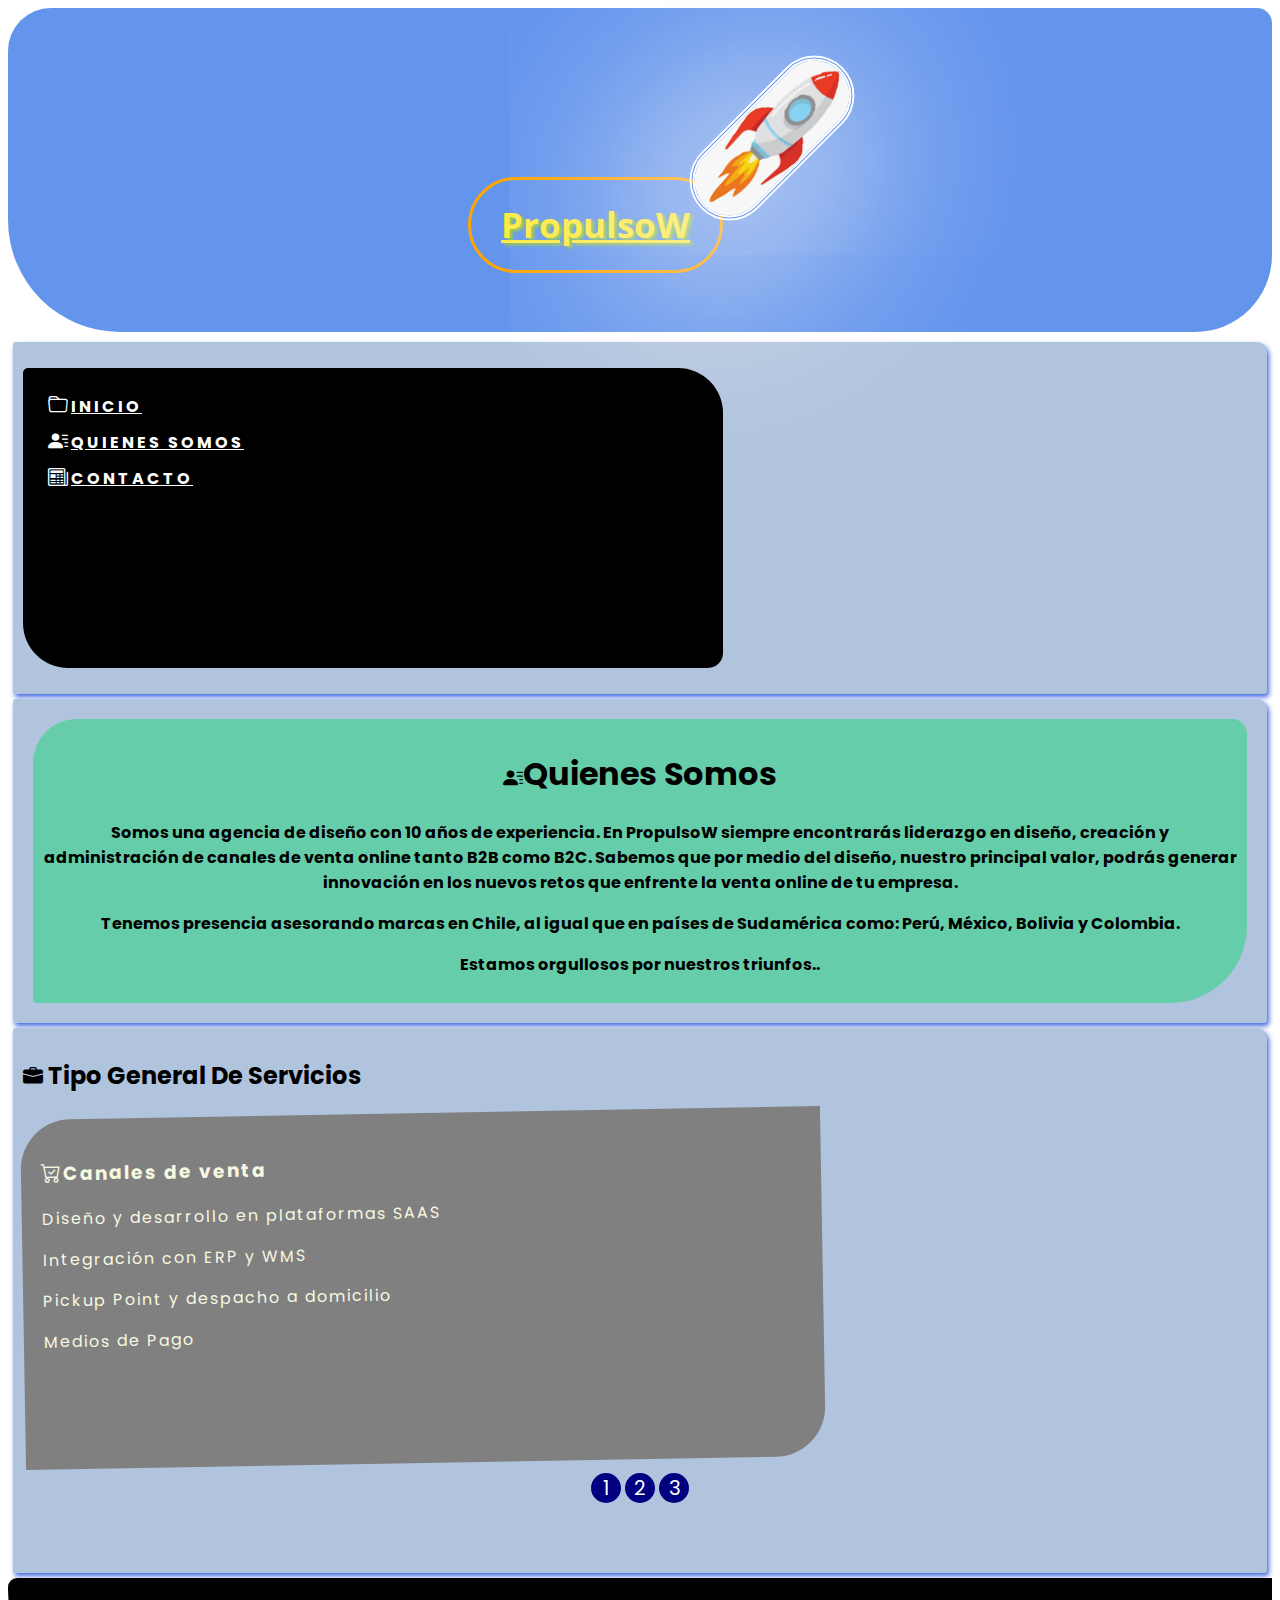
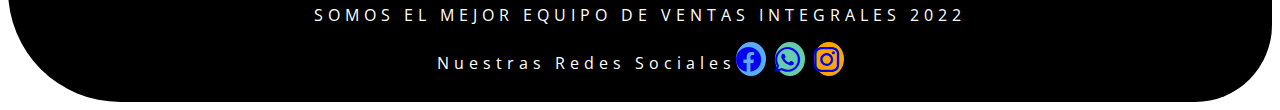
<file: index.html>
<!DOCTYPE html>
<html lang="es">
  <head>
    <meta charset="UTF-8" />
    <meta http-equiv="X-UA-Compatible" content="IE=edge" />
    <meta name="viewport" content="width=device-width, initial-scale=1.0" />
    <title>PropulsoW</title>
    <link rel="stylesheet" href="./css/style.css" /> 
    <link rel="stylesheet" type="text/css" href="./icons/font/bootstrap-icons.css">
    <link href="https://fonts.googleapis.com/css2?family=Lobster&family=Open+Sans:wght@300&family=Patrick+Hand&family=Poppins:wght@200&display=swap" rel="stylesheet">
  </head>
  <body>
    <header>
      <!--logo-->
      <h2 class="header_h1_encabezado">PropulsoW </h2>
      <img src="imagenes/logo_carro.png" alt="propulsor" class="header_img_logo">
     
    </header>
    <section>
      <nav>
        <ul class="nav_navegacion">
          <!--anclas-->
          <li><a href="index.html" class="a_link_bloque"><i class="bi bi-folder iconos"></i>INICIO </a></li>
           <li><a href="index.html#somos__id" class="a_link_bloque"><i class="bi bi-person-lines-fill iconos"></i>QUIENES SOMOS </a></li>       
          <li><a href="contacto.html" class="a_link_bloque"><i class="bi bi-newspaper iconos"></i>CONTACTO </a></li>
        </ul>
      </nav>
    </section>
    <section>
      <article id="somos__id">
          <div class="article_somos">
            <h1><i class="bi bi-person-lines-fill iconos"></i>Quienes Somos</h1>
            <p>Somos una agencia de diseño con 10 años de experiencia. En PropulsoW siempre encontrarás liderazgo en diseño, creación y administración de canales de venta online tanto B2B como B2C. Sabemos que por medio del diseño, nuestro principal valor, podrás generar innovación en los nuevos retos que enfrente la venta online de tu empresa.</p>

            <p>Tenemos presencia asesorando marcas en Chile, al igual que en países de Sudamérica como:
            Perú, México, Bolivia y Colombia.</p>
            <p>Estamos orgullosos por nuestros triunfos..</p>            
          </div>
      </article>
    </section>
    <section>
      <h2><i class="bi bi-briefcase-fill iconos"></i> Tipo General De Servicios</h2>
        <div class="container">  
          <ul class="slider">
            <li id="slide1" >              
                <h3><i class="bi bi-cart-check iconos"></i>Canales de venta</h3>
                  <p>Diseño y desarrollo en plataformas SAAS</p>
                  <p>Integración con ERP y WMS</p>
                  <p>Pickup Point y despacho a domicilio<p>
                  <p>Medios de Pago</p>                           
            </li>
            <li id="slide2">              
                <h3><i class="bi bi-journal-medical iconos"><i class="bi bi-file-person iconos"></i></i>Acompañamiento operacional</h3>
                  <p>Soporte tecnológico,
                  <p> Solución de problemas SaaS</p>
                  <p>Administración de catálogo y Back-end</p>
                  <p>Acompañamiento evolutivo Front-End</p>                           
            </li>            
            <li id="slide3">              
                <h3><i class="bi bi-megaphone iconos"></i>Marketing Dígital</h3>
                  <p>Administración de canales de tráfico
                  <p> Inversiones en ADS</p>
                  <p>Campañas en redes sociales</p>
                  <p>E-mail Marketing</p>
                  <p>Notificaciones Push</p>               
            </li>                      
          </ul>
          <ul class="menu">
            <li>
              <a href="#slide1">1</a>
            </li>
            <li>
              <a href="#slide2">2</a>
            </li>
            <li>
              <a href="#slide3">3</a>
            </li>
          </ul>  
        </div>
    </section>
    <footer class="footer_negro">
      <p>SOMOS EL MEJOR EQUIPO DE VENTAS INTEGRALES 2022</p><p>Nuestras Redes Sociales<a href="#"><i class="bi bi-facebook iconos_sociales facebook"></i></a> <a href="#"><i class="bi bi-whatsapp iconos whatsapp iconos_sociales"></i></a> <a href="#"><i class="bi bi-instagram iconos instagram iconos_sociales"></i></a></p>
    </footer>
  </body>
</html>
</file>
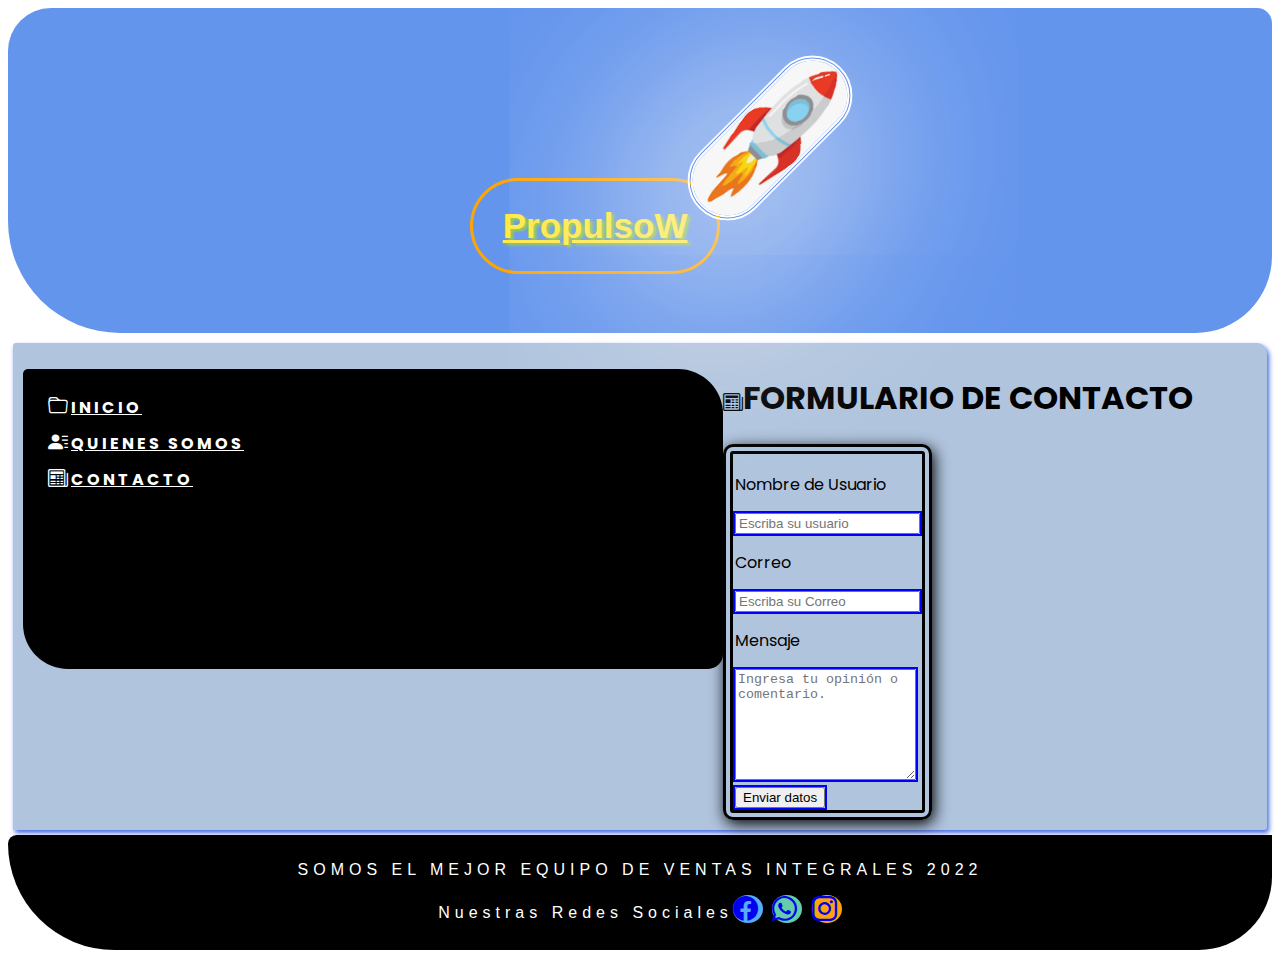
<file: contacto.html>
<!DOCTYPE html>
<html lang="es">
  <head>
    <meta charset="UTF-8" />
    <meta http-equiv="X-UA-Compatible" content="IE=edge" />
    <meta name="viewport" content="width=device-width, initial-scale=1.0" />
    <title>PropulsoW</title>
    <link rel="stylesheet" href="./css/style.css" />
    <link href="https://fonts.googleapis.com/css2?family=Lobster&family=Poppins:wght@200&display=swap" rel="stylesheet">
    <link href="https://fonts.googleapis.com/css2?family=Poppins:wght@200&display=swap" rel="stylesheet">
    <link rel="stylesheet" type="text/css" href="./icons/font/bootstrap-icons.css">
  </head>
  <body>
    <header>
      <!--logo-->
      <h2 class="header_h1_encabezado">PropulsoW </h2>
      <img src="imagenes/logo_carro.png" alt="propulsor" class="header_img_logo">      
    </header>
    <section>
      <nav>
        <ul class="nav_navegacion">
          <!--anclas-->
          <li><a href="index.html" class="a_link_bloque"><i class="bi bi-folder iconos"></i>INICIO </a></li>
          <li><a href="index.html#somos__id" class="a_link_bloque"><i class="bi bi-person-lines-fill iconos"></i>QUIENES SOMOS </a></li>      
          <li><a href="contacto.html" class="a_link_bloque"><i class="bi bi-newspaper iconos"></i>CONTACTO </a></li>
        </ul>
      </nav>
      <article>
        <h1 class="encabezado"><i class="bi bi-newspaper iconos"></i>FORMULARIO DE CONTACTO</h1>
        <form class="form_principal">
          <p class="block1">Nombre de Usuario</p>
          <input type="text" name="txtUsuario" id="id_usuario" placeholder="Escriba su usuario">
          <p class="block1">Correo</p>
          <input type="email" name="txtEmail" id="id_correo" placeholder="Escriba su Correo">
          <p class="block1">Mensaje</p>
          <textarea  placeholder="Ingresa tu opinión o comentario." rows="7" id="id_comentario"></textarea>
          <input type="submit" value="Enviar datos">
        </form>
      </article>
    </section>
    <footer class="footer_negro">
      <p>SOMOS EL MEJOR EQUIPO DE VENTAS INTEGRALES 2022</p><p>Nuestras Redes Sociales<a href="#"><i class="bi bi-facebook iconos_sociales facebook"></i></a> <a href="#"><i class="bi bi-whatsapp iconos whatsapp iconos_sociales"></i></a> <a href="#"><i class="bi bi-instagram iconos instagram iconos_sociales"></i></a></p>
    </footer>
  </body>
</html>
</file>
<file: css/style.css>
* {
    box-sizing: border-box;
}
body {
    font-family: 'Open Sans', sans-serif;
}
/* CABECERA */

header {
    background-color: cornflowerblue;
    padding: 30px;
    text-align: center;
    font-size: 35px;
    color: white;
    border-radius: 5px;
    margin-bottom: 10px;
    height: auto;
    border-top-left-radius: 43px;
    border-top-right-radius: 15px;
    border-bottom-right-radius: 77px;
    border-bottom-left-radius: 112px;
}
/* Seccion*/

section {
    height: auto;
    width: auto;
    background-color: lightsteelblue;
    padding: 10px;
    margin: 5px;
    border-radius: 3px 10px 3px 1px;
    box-shadow: 2px 3px 5px 0 royalblue;
    font-family: 'Poppins', sans-serif;
}
/* CABECERA LOGO */

.header_img_logo {
    border-radius: 50px;
    border: 5px double;
    width: 80px;
    height: 200px;
    box-shadow: 10px 50px 200px 35px whitesmoke;
    transform: rotate(45deg);
}
/* CABECERA TÍTULO*/

.header_h1_encabezado {
    color: rgb(255, 233, 68);    
    text-decoration: underline;
    font-size: 1em;
    line-height: 2em;
    text-shadow: 3px 2px 3px yellowgreen;
    transform: rotate(0deg);
    border: 3px solid orange;
    display: inline-block;
    border-radius: 50px;
    padding: 10px 30px;
}
.header_h1_encabezado:hover {
    transform: scale(1.1)
}
/* Menu de Navegación*/

.nav_navegacion {
    position: relative; 
    background-color: black;
    color: white;
    border-radius: 1em;
    margin-left: 0px;
    display: block;
    font-size: 1em;
    line-height: 25px;
    letter-spacing: 3px;
    font-weight: bold;
    border-top-left-radius: 5px;
    border-top-right-radius: 45px;
    border-bottom-right-radius: 15px;
    border-bottom-left-radius: 45px;
    
}
.a_link_bloque {
    display: inline-block;
    padding: 5px;
    color:white;
}
a:hover {
    background-color: blue;
    border-radius: 1em;
}
.article_somos {
    padding: 10px;
    margin: 10px;
    background-color: mediumaquamarine;
    border-radius: 1em;
    font-family: 'Poppins', sans-serif;
    font-weight: bold;
    text-align:center;
    border-top-left-radius: 44px;
    border-top-right-radius: 15px;
    border-bottom-right-radius: 77px;
    border-bottom-left-radius: 4px;
}
/* ICONOS SIMPLES Y REDES SOCIALES */

.iconos {
    font-size: 20px;
}
.iconos_sociales {
    font-size: 25px;
}
.facebook {
    background-color: #58ACFA;
    border-radius: 100%;
}
.whatsapp {
    background-color: mediumaquamarine;
    border-radius: 100%;
}
.instagram {
    background-color: orange;
    border-radius: 100%;
}
/* PREDETERMINADO CSS  */

nav ul {
    float: left;
    padding: 20px;
    max-width: 700px;
    width: 100%;
    background-color: #f1f1f1;
    height: 300px;
    display: block;
}
section::after {
    content: "";
    display: table;
    clear: both;
}
footer {
    background-color: #2A0A29;
    padding: 10px;
    text-align: center;
    color: white;
    border-top-left-radius: 9px;
    border-bottom-right-radius: 77px;
    border-bottom-left-radius: 112px;
    letter-spacing: 5px;
}
@media(max-width: 600px) {
    nav, article {
        width: 100%;
        height: auto;
    }
}
/* EFECTO SLIDER O CARUSEL ES LARGO */

section.container {
    margin: auto;
    background-color: white;
    width: 700px;
    padding: 30px;
    box-shadow: 14px 14px 30px 0px rgba(50, 167, 172, 0.31);
    border-top-left-radius: 75px;
    border-top-right-radius: 6px;
    border-bottom-right-radius: 50px;
    border-bottom-left-radius: 5px;
}
.container ul, li {
    padding: 0;
    margin: 0;
    list-style: none;
}
.container ul.slider {
    position: relative;
    max-width: 800px;
    width: 100%;
    height: 300px;
}
.container>ul.slider li {
    position: absolute;
    left: 0px;
    top: 0px;
    opacity: 0;
    width: inherit;
    height: inherit;
    transition: opacity .5s;
    background: #fff;
    transform: rotate(359deg);
    background-color: grey;
    padding: 20px;
    font-family: 'Poppins', sans-serif;
    color: #F7F8E0;
    border-top-left-radius: 50px;
    border-bottom-right-radius: 50px;
    letter-spacing: 2px;
}
.container>ul.slider li {
    width: 100%;
    height: 350px;
    object-fit: cover;
}
.container>ul.slider li:first-child {
    opacity: 1;
    /*Mostramos el primer <li>*/
}
.container>ul.slider li:target {
    opacity: 1;
    /*Mostramos el <li> del enlace que pulsemos*/
}
.container>.menu {
    text-align: center;
    margin: 60px;
}
.container>.menu li {
    display: inline-block;
    text-align: center;
}
.container>.menu li a {
    display: inline-block;
    color: white;
    text-decoration: none;
    background-color: navy;
    padding: 0;
    width: 30px;
    height: 30px;
    font-size: 20px;
    border-radius: 100%;
    font-family: 'Poppins', sans-serif;
}
/* FORMULARIO*/

.form_principal {
    display: inline-block;
    border: 10px double;
    border-radius: 10px;
    padding: 2px;
    box-shadow: 2px 4px 15px 0 #000;
    font-family: 'Poppins', sans-serif;
}
.block1, input {
    display: block;
}
input, textarea {
    outline: 2px double blue;
}
.footer_negro{
    background-color:black;
    text-align:center;
}
</file>
